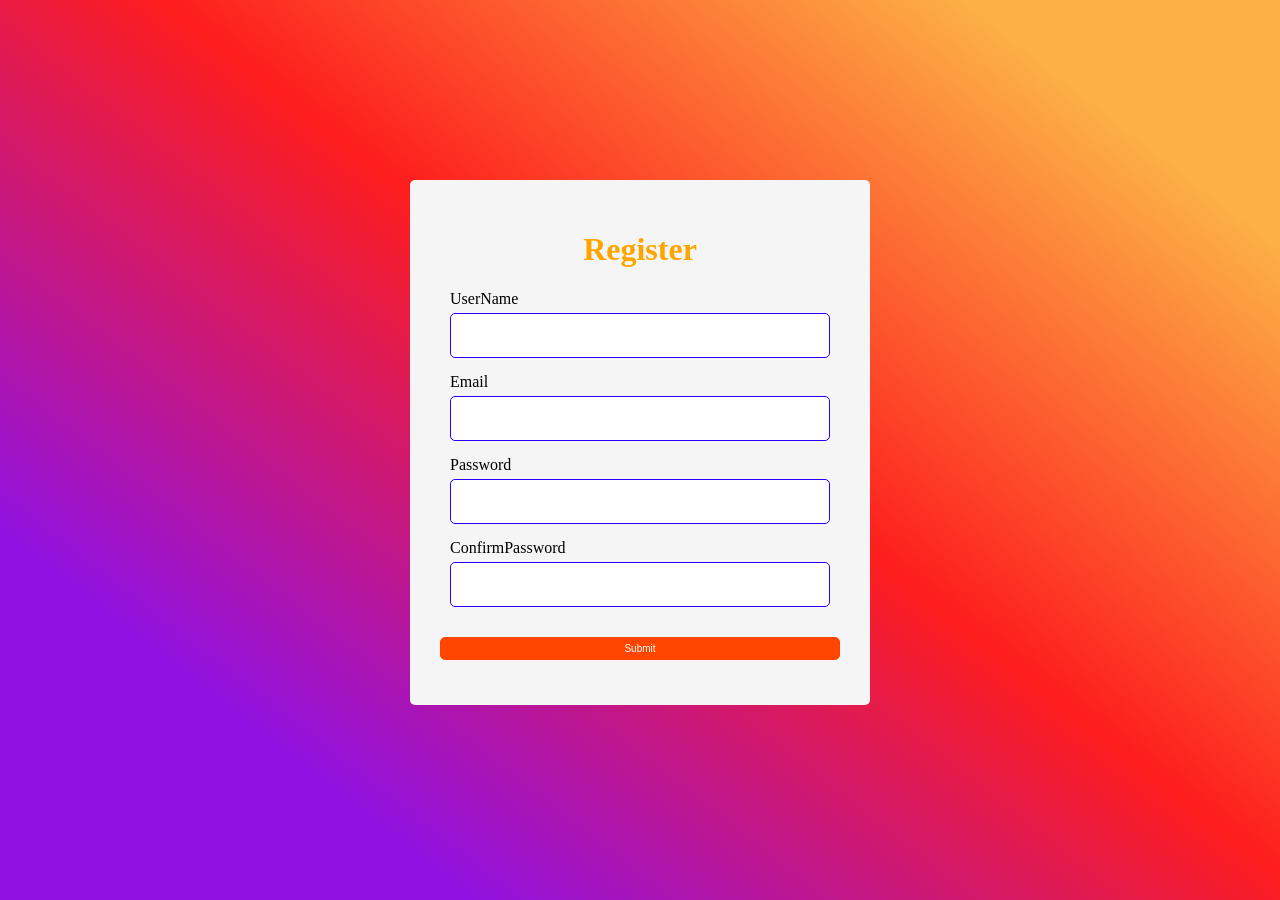
<file: Registeration/index.html>
<!doctype html>
<html lang="en">
  <head>
    <meta charset="UTF-8" />
    <meta name="viewport" content="width=device-width, initial-scale=1.0" />
    <link rel="stylesheet" href="Style.css" />
    <script src="app.js" defer></script>
    <title>Register</title>
  </head>
  <body>
    <div>
      <form action="" id="form">
        <h1>Register</h1>

        <div class="input-group">
          <label for="username"> UserName</label>
          <input type="text" id="username" name="UserName" />
          <div class="error"></div>
        </div>

        <div class="input-group">
          <label for="Email">Email</label>
          <input type="text" id="Email" name="Email" />
          <div class="error"></div>
        </div>

        <div class="input-group">
          <label for="Password">Password</label>
          <input type="Password" id="Password" name="Password" />
          <div class="error"></div>
        </div>

        <div class="input-group">
          <label for="Cpassword">ConfirmPassword</label>
          <input type="password" id="Cpassword" name="CPassword" />
          <div class="error"></div>
        </div>

        <button type="submit">Submit</button>
      </form>
    </div>
  </body>
</html>
</file>
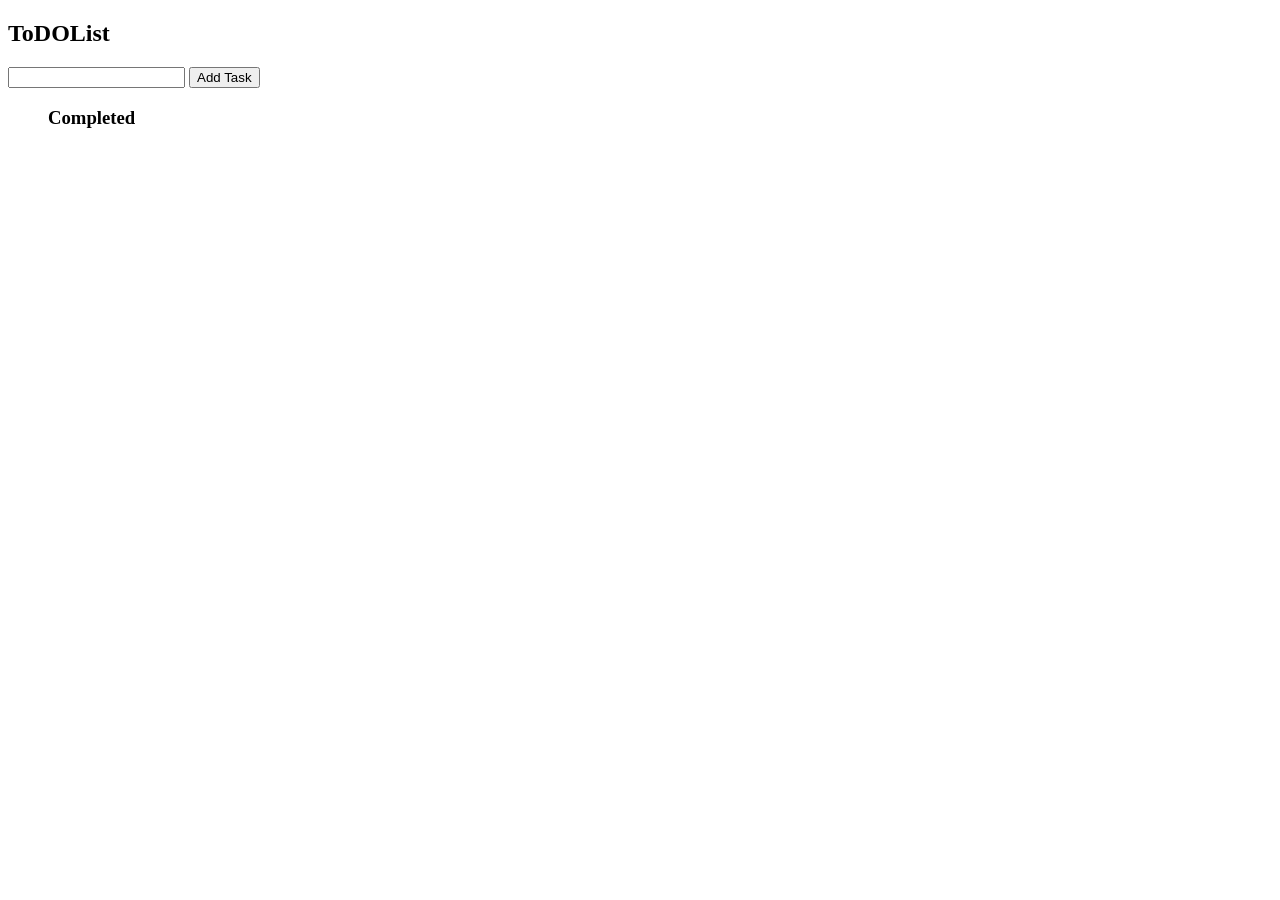
<file: ToDoList/index.html>
<!DOCTYPE html>
<html lang="en">
<head>
    <meta charset="UTF-8">
    <meta name="viewport" content="width=device-width, initial-scale=1.0">
    <title>ToDO</title>
</head>
<body>
    <h2>ToDOList</h2>
    <ul id = "ToDOList"></ul>
    <div>
        <input id = "addtask" type="text">
        <button id="submit" >Add Task</button>
    </div>
    <h3>
        <ul id = "DoneList"><b>Completed</b></ul>
    </h3>

</body>
<script>

let submit = document.getElementById("submit");
let addtask = document.getElementById("addtask");
let todo = document.getElementById("ToDOList");
let donelist = document.getElementById("DoneList");

let list = new Array();

submit.addEventListener("click",(event)=>
{
    if(addtask.value !=0)
    {
        list.push(addtask.value);

        todo.innerHTML += '<li id="' + (list.length-1) + '"><button onclick="complete(' + (list.length-1) + ')">' + addtask.value + '</button></li>';

        addtask.clear;
        addtask.value = " ";
    }
});

function complete(id)
{
    donelist.innerHTML +='<li>' +  list[id]+ '</li>'
}

</script>
</html>
</file>
<file: Registeration/Style.css>
body {
  background: #8f12e3;
  background: linear-gradient(
    38deg,
    rgba(143, 18, 227, 1) 19%,
    rgba(253, 29, 29, 1) 54%,
    rgba(252, 176, 69, 1) 87%
  );
  background-attachment: fixed;
  margin: 0%;
  font-family: "Times New Roman", Times, serif;
}
#form {
  width: 400px;
  margin: 20vh auto 0 auto;
  background-color: whitesmoke;
  border-radius: 5px;
  padding: 30px;
}

h1 {
  text-align: center;
  color: orange;
}

#form button {
  background-color: orangered;
  color: white;
  border: 1px solid orangered;
  border-radius: 5px;
  padding: 5px;
  margin: 15px 0px;
  cursor: pointer;
  font-size: 10px;
  width: 100%;
}
.input-group {
  display: flex;
  flex-direction: column;
  margin: 10px;
}
.input-group input {
  border-radius: 5px;
  font-size: 20px;
  margin-top: 5px;
  padding: 10px;
  border: 1px solid rgb(38, 0, 255);
}
.input-group input:focus {
  outline: 0;
}
.input-group .error {
  color: red;
  margin-top: 5px;
  font-size: 16px;
}
.input-group.success input {
  border-color: green;
}

.input-group.error input {
  border-color: red;
}
</file>
